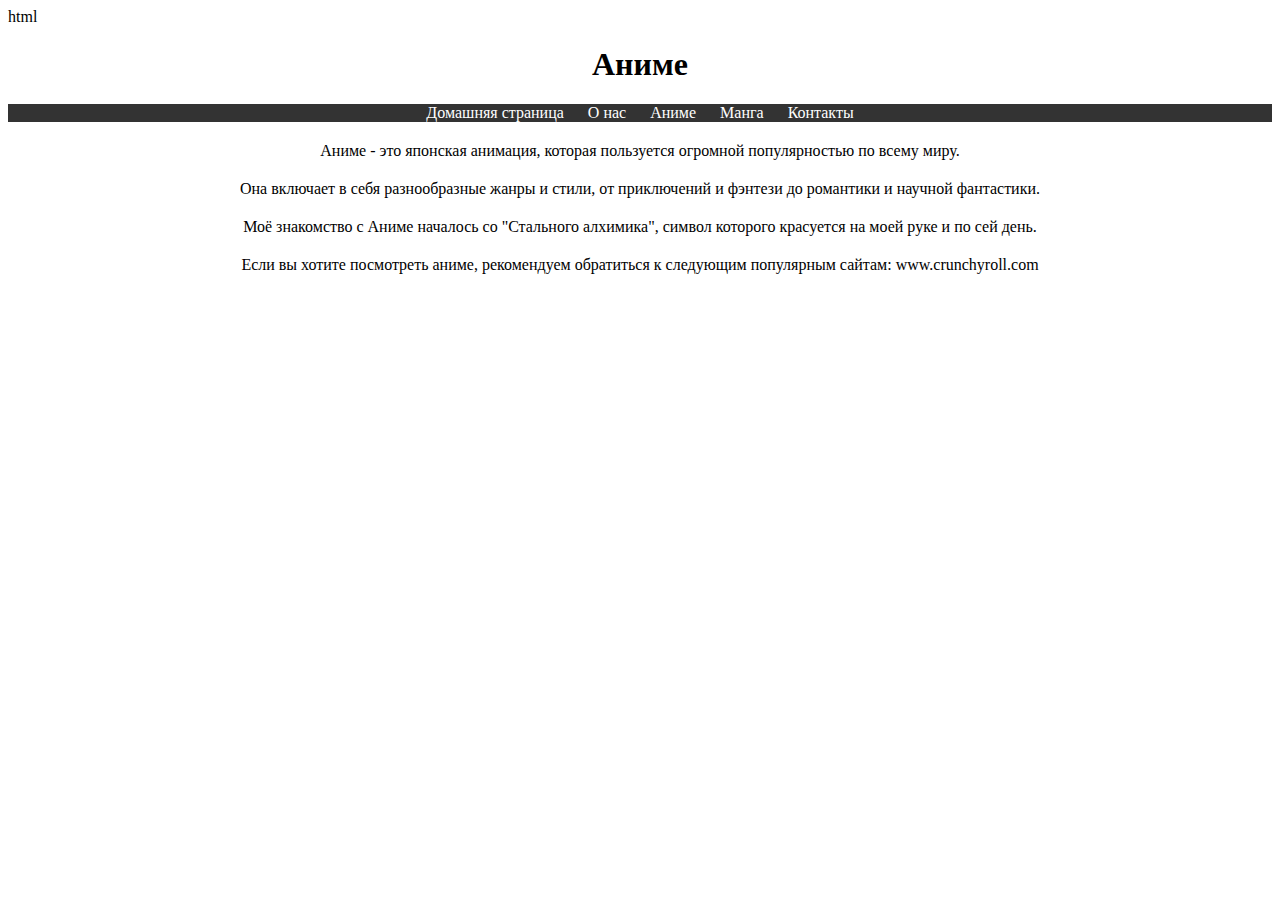
<file: anime.html>
html
<!DOCTYPE html>
<html lang="en">
<head>
    <meta charset="UTF-8">
    <meta http-equiv="X-UA-Compatible" content="IE=edge">
    <meta name="viewport" content="width=device-width, initial-scale=1.0">
    <link rel="stylesheet" href="styles.css">
    <title>Anime</title>
</head>
<body>
    <h1>Аниме</h1>
    <nav>
        <ul>
            <li><a href="index.html">Домашняя страница</a></li>
            <li><a href="about.html">О нас</a></li>
            <li><a href="anime.html">Аниме</a></li>
            <li><a href="manga.html">Манга</a></li>
            <li><a href="contact.html">Контакты</a></li>
        </ul>
     </nav>
    <p> Аниме - это японская анимация, которая пользуется огромной популярностью по всему миру.</p>
    <p> Она включает в себя разнообразные жанры и стили, от приключений и фэнтези до романтики и научной фантастики.</p>
    <p> Моё знакомство с Аниме началось со "Стального алхимика", символ которого красуется на моей руке и по сей день.</p>
    <p> Если вы хотите посмотреть аниме, рекомендуем обратиться к следующим популярным сайтам: www.crunchyroll.com </p>
       
</body>
</html>
</file>
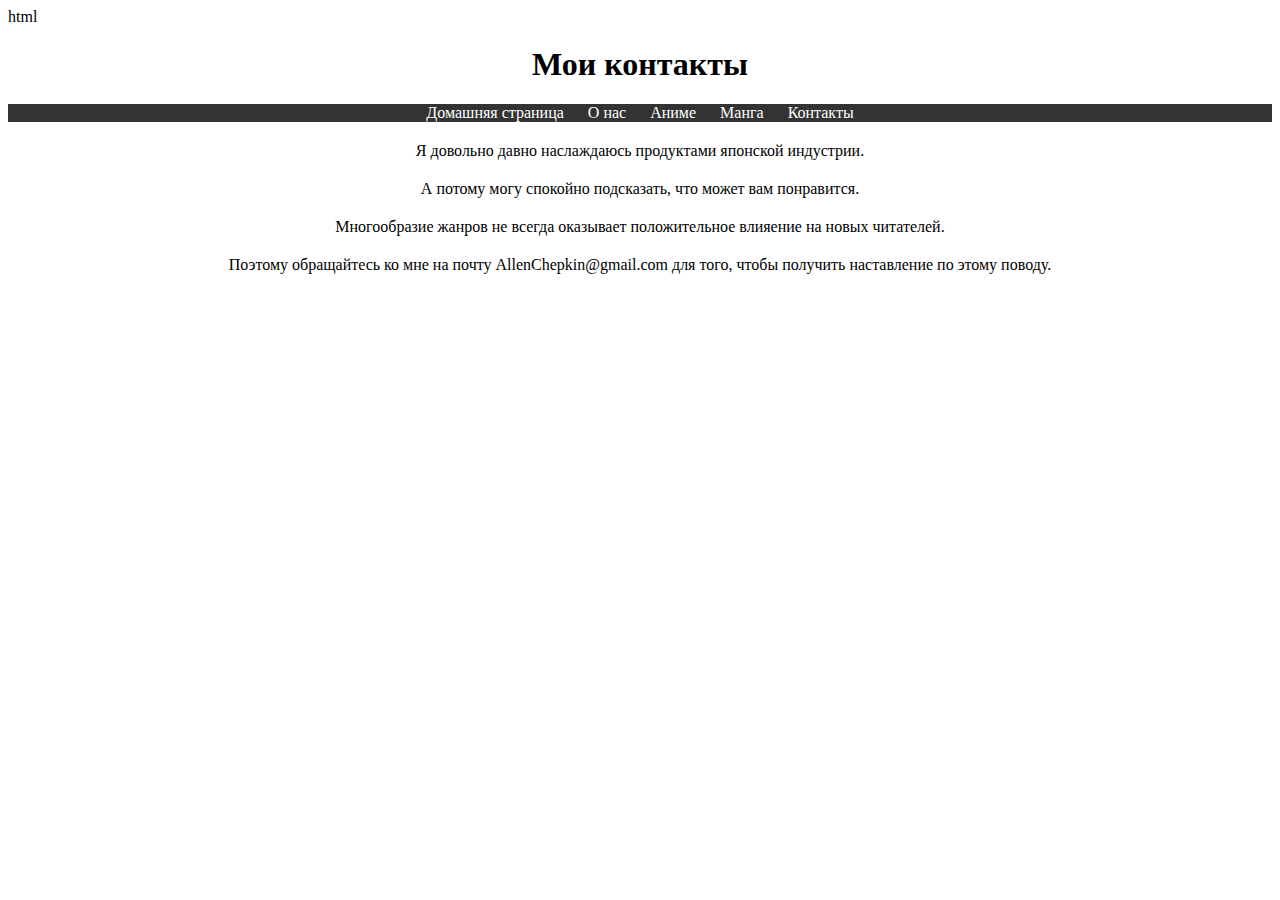
<file: contact.html>
html
<!DOCTYPE html>
<html lang="en">
<head>
    <meta charset="UTF-8">
    <meta http-equiv="X-UA-Compatible" content="IE=edge">
    <meta name="viewport" content="width=device-width, initial-scale=1.0">
    <link rel="stylesheet" href="styles.css">
    <title>Contact</title>
</head>
<body>
    <h1>Мои контакты</h1>
    <nav>
        <ul>
            <li><a href="index.html">Домашняя страница</a></li>
            <li><a href="about.html">О нас</a></li>
            <li><a href="anime.html">Аниме</a></li>
            <li><a href="manga.html">Манга</a></li>
            <li><a href="contact.html">Контакты</a></li>
        </ul>
     </nav>
    <p>Я довольно давно наслаждаюсь продуктами японской индустрии.</p>
    <p>А потому могу спокойно подсказать, что может вам понравится.</p>
    <p>Многообразие жанров не всегда оказывает положительное влияение на новых читателей. </p>
    <p>Поэтому обращайтесь ко мне на почту AllenChepkin@gmail.com для того, чтобы получить наставление по этому поводу.</p>
</body>
</html>
</file>
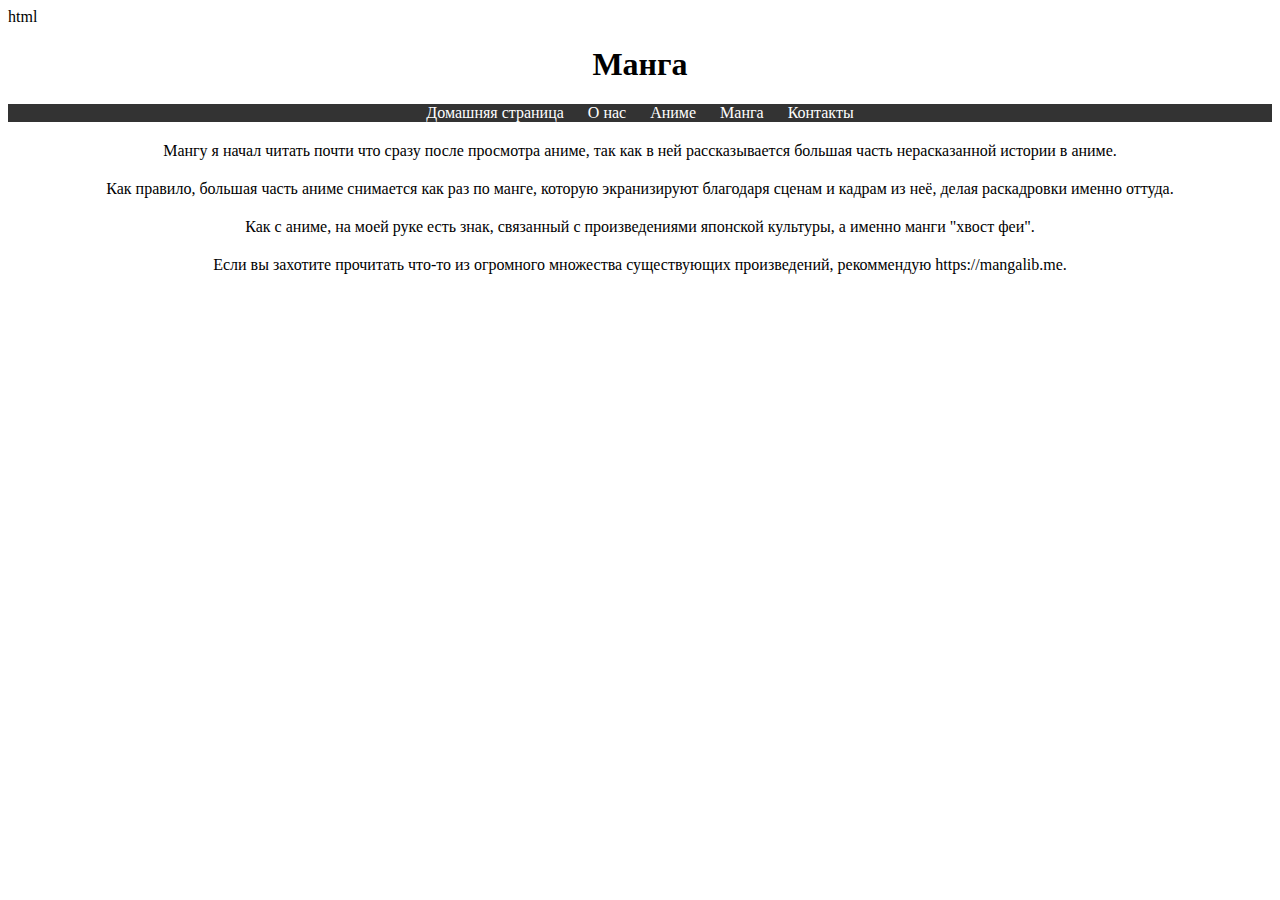
<file: manga.html>
html
<!DOCTYPE html>
<html lang="en">
<head>
    <meta charset="UTF-8">
    <meta http-equiv="X-UA-Compatible" content="IE=edge">
    <meta name="viewport" content="width=device-width, initial-scale=1.0">
    <link rel="stylesheet" href="styles.css">
    <title>Manga</title>
</head>
<body>
    <h1>Манга</h1>
    <nav>
        <ul>
            <li><a href="index.html">Домашняя страница</a></li>
            <li><a href="about.html">О нас</a></li>
            <li><a href="anime.html">Аниме</a></li>
            <li><a href="manga.html">Манга</a></li>
            <li><a href="contact.html">Контакты</a></li>
        </ul>
     </nav>
    <p>Мангу я начал читать почти что сразу после просмотра аниме, так как в ней рассказывается большая часть нерасказанной истории в аниме.</p>
    <p>Как правило, большая часть аниме снимается как раз по манге, которую экранизируют благодаря сценам и кадрам из неё, делая раскадровки именно оттуда.</p>
    <p>Как с аниме, на моей руке есть знак, связанный с произведениями японской культуры, а именно манги "хвост феи".</p>
    <p>Если вы захотите прочитать что-то из огромного множества существующих произведений, рекоммендую https://mangalib.me.</p>
</body>
</html>
</file>
<file: styles.css>
css
body {
    font-family: Arial, sans-serif;
    margin: 0;
    padding: 0;
}

h1 {
    text-align: center;
    margin-top: 20px;
}

nav {
    background-color: #333;
}

ul {
    list-style-type: none;
    padding: 0;
    text-align: center;
}

li {
    display: inline;
    margin: 10px;
}

a {
    text-decoration: none;
    color: white;
}

p {
    text-align: center;
    margin-top: 20px;
}
</file>
